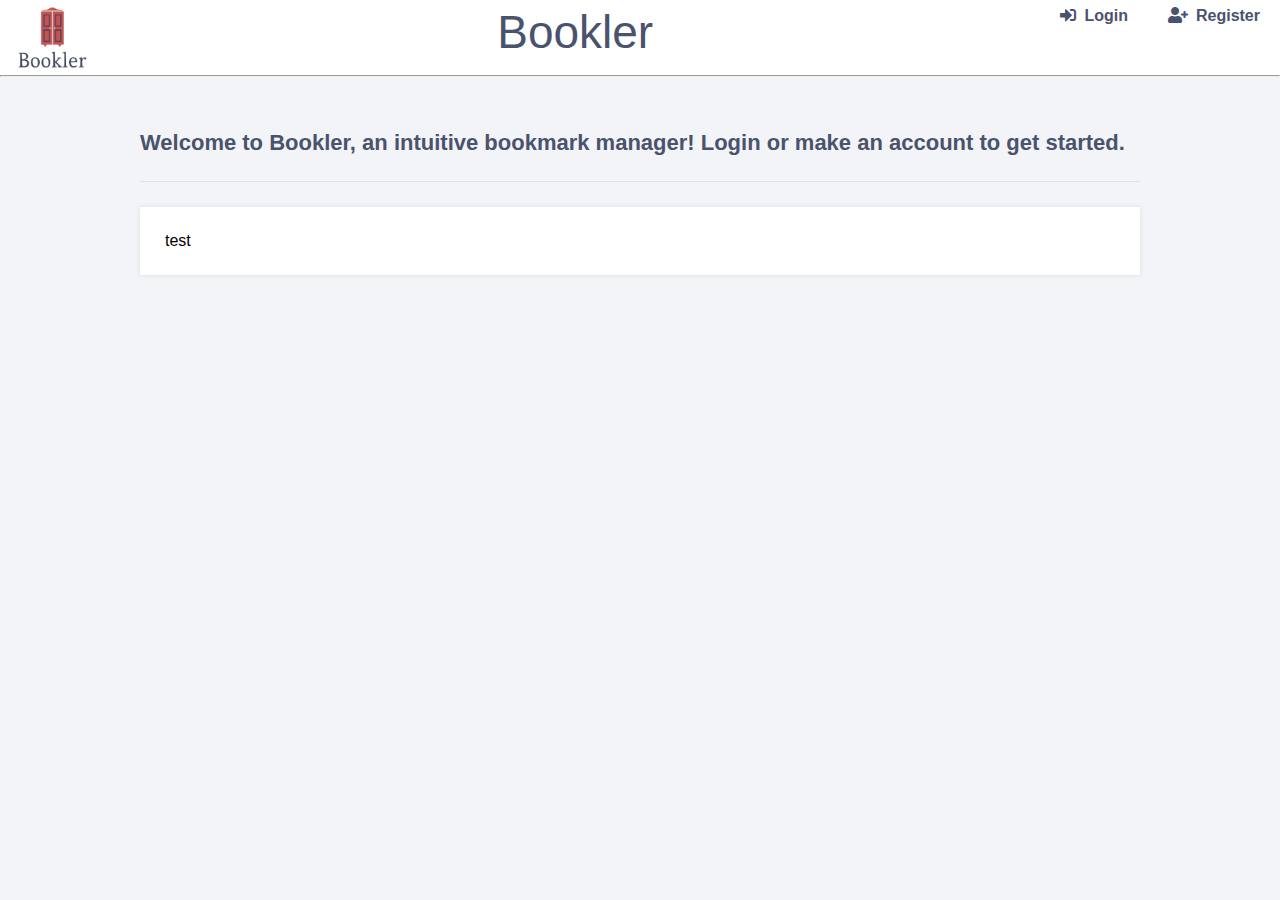
<file: index.html>
<!DOCTYPE html>
<html>
    <head>
        <meta charset="utf-8">
        <title>Home Page</title>
        <link rel="stylesheet" href="styles/style.css" type="text/css">
        <link rel="stylesheet" href="https://use.fontawesome.com/releases/v5.7.1/css/all.css">
    </head>
    <body class = "index">
        <nav class = "navtop">
            <div>
                <a href="index.html"  id="logo">
                    <img src="images/logo.png" alt="Bookler! an intuitive bookmark manager." height='75' width='75'>
                </a>
                <h1>Bookler</h1>
                <a href="login.html"><i class="fas fa-sign-in-alt"></i>Login</a>
				<a href="register.html"><i class="fas fa-user-plus"></i></i>Register</a>
            </div>
            <hr>
        </nav>
        <div class="content">
            <h2>Welcome to Bookler, an intuitive bookmark manager! Login or make an account to get started.</h2>
            <p>test</p>
        </div>
    </body>
</html>
</file>
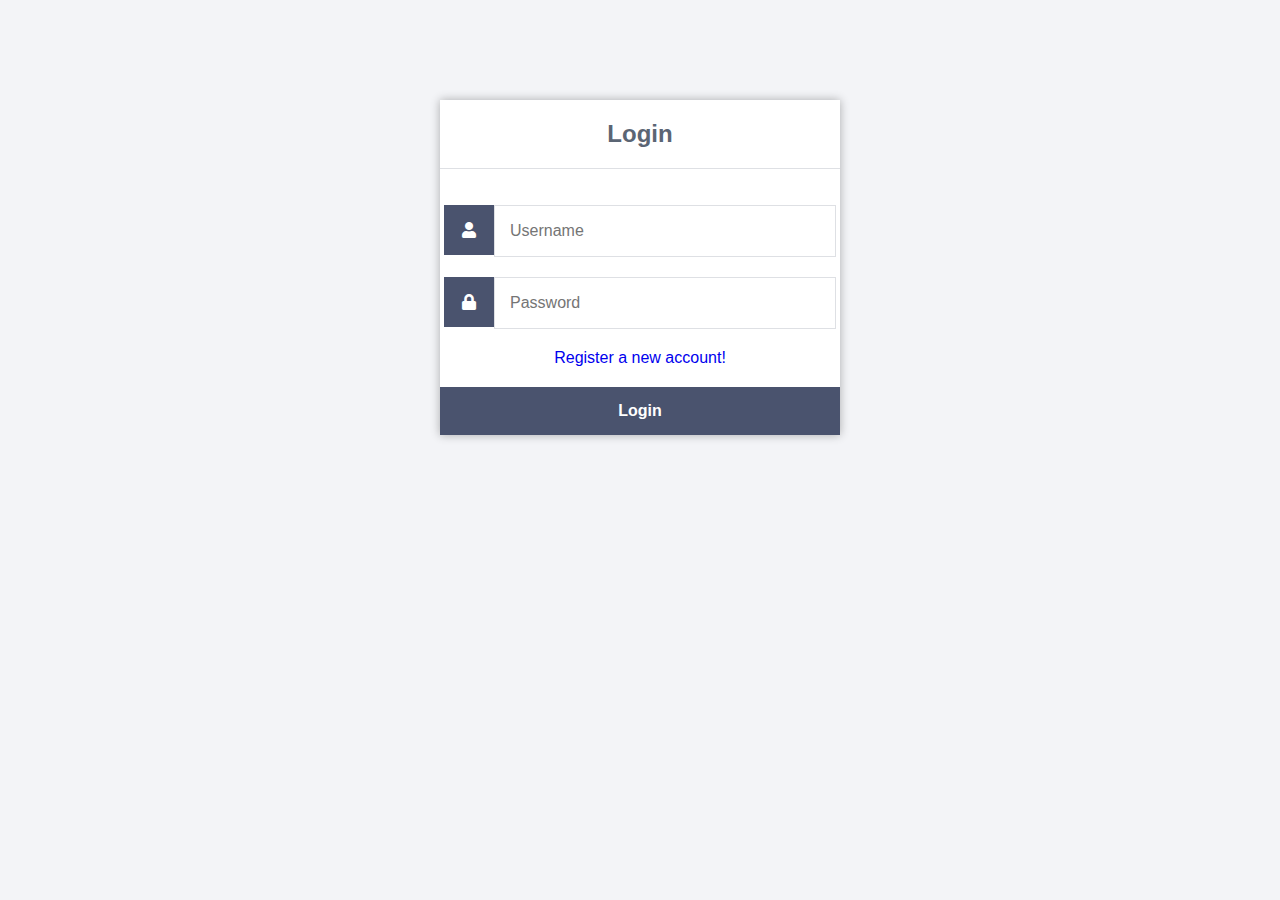
<file: login.html>
<!DOCTYPE html>
<html>
    <head>
        <meta charset="utf-8">
        <title>Bookmarks</title>
        <link rel="stylesheet" href="styles/style.css" type="text/css">
        <link rel="stylesheet" href="https://use.fontawesome.com/releases/v5.7.1/css/all.css">
    </head>
    <body>
        <div class="login">
            <h1>Login</h1>
            <form action="authenticate.php" method="post">
                <label for="username">
                    <i class="fas fa-user"></i>
                </label>
                <input type="text" name="username" placeholder="Username" id="username" required>
                <label for="password">
                    <i class = "fas fa-lock"></i>
                </label>
                <input type="password" name="password" placeholder="Password" id="password" required>
                <a id=registerLink href="register.html">Register a new account!</a>
                <input type="submit" value="Login">
            </form>
            
        </div>

    </body>
</html>
</file>
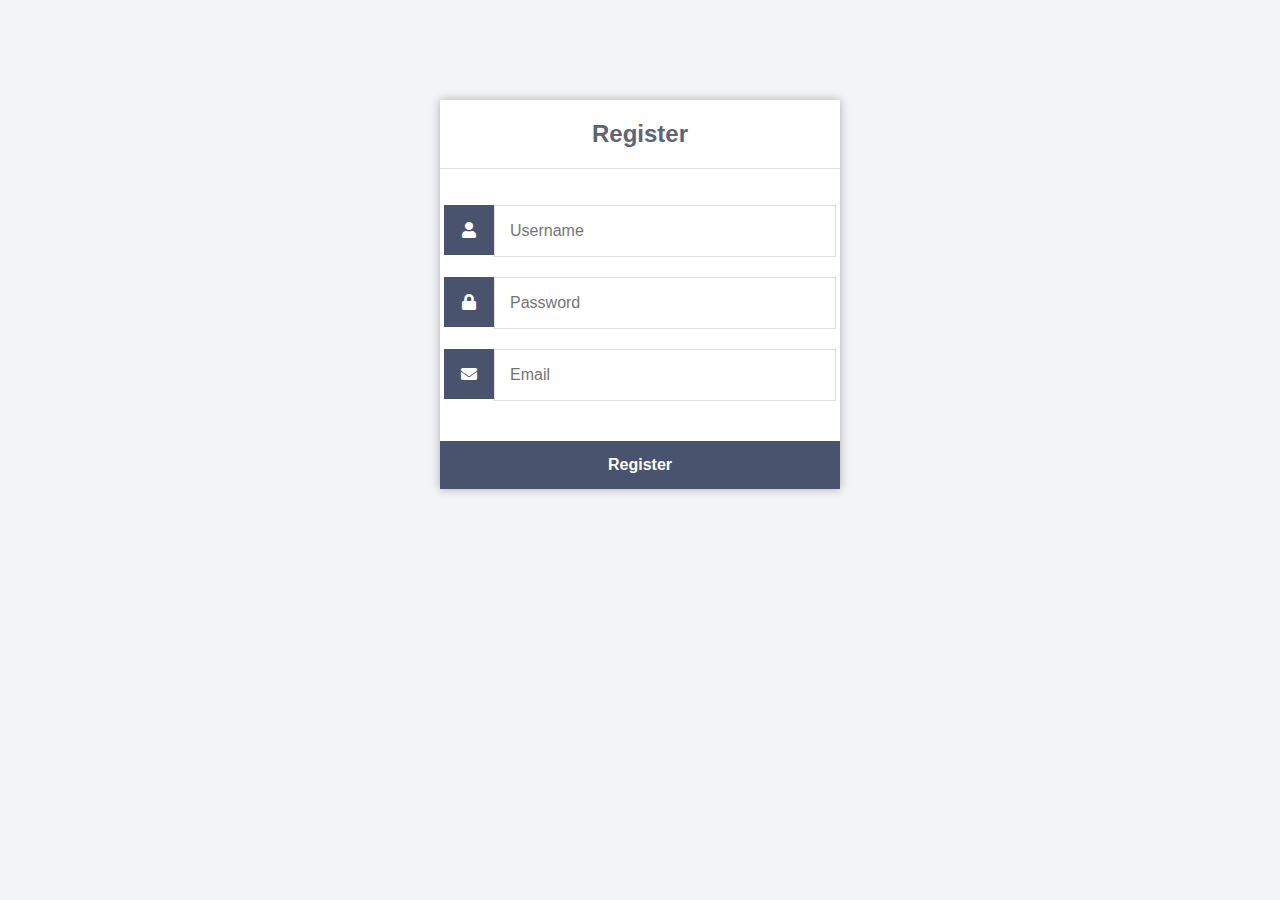
<file: register.html>
<!DOCTYPE html>
<html>
	<head>
		<meta charset="utf-8">
		<title>Register</title>
        
        <link rel="stylesheet" href="https://use.fontawesome.com/releases/v5.7.1/css/all.css">
        <link href="styles/style.css" rel="stylesheet" type="text/css">
	</head>
	<body>
		<div class="register">
			<h1>Register</h1>
			<form action="register.php" method="post" autocomplete="off">
				<label for="username">
					<i class="fas fa-user"></i>
				</label>
				<input type="text" name="username" placeholder="Username" id="username" required>
				<label for="password">
					<i class="fas fa-lock"></i>
				</label>
				<input type="password" name="password" placeholder="Password" id="password" required>
				<label for="email">
					<i class="fas fa-envelope"></i>
				</label>
				<input type="email" name="email" placeholder="Email" id="email" required>
				<input type="submit" value="Register">
			</form>
		</div>
	</body>
</html>
</file>
<file: styles/style.css>
/* change styling */
* {
    font-family: -apple-system, BlinkMacSystemFont, "segoe ui", roboto, oxygen, ubuntu, cantarell, "fira sans", "droid sans", "helvetica neue", Arial, sans-serif;
    font-size: 16px;
    -webkit-font-smoothing: antialiased;
    -moz-osx-font-smoothing: grayscale;
}
body {
    background-color: #f3f4f7;
    margin:0;
}
hr{
    margin: 0;
}

#logo{
    padding-left: 15px;
    padding-top: 0px;
}
.login {
    width: 400px;
    background-color: #ffffff;
    box-shadow: 0 0 9px 0 rgba(0, 0, 0, 0.3);
    margin: 100px auto;
}
.login h1 {
    text-align: center;
    color: #5b6574;
    font-size: 24px;
    padding: 20px 0 20px 0;
    border-bottom: 1px solid #dee0e4;
}
.login form {
    display: flex;
    flex-wrap: wrap;
    justify-content: center;
    padding-top: 20px;
}
.login form label {
    display: flex;
    justify-content: center;
    align-items: center;
    width: 50px;
    height: 50px;
    background-color: #4a536e;
    color: #ffffff;
}
.login form input[type="password"], .login form input[type="text"] {
    width: 310px;
    height: 50px;
    border: 1px solid #dee0e4;
    margin-bottom: 20px;
    padding: 0 15px;
}
.login form input[type="submit"] {
    width: 100%;
    padding: 15px;
   margin-top: 20px;
    background-color: #4a536e;
    border: 0;
    cursor: pointer;
    font-weight: bold;
    color: #ffffff;
    transition: background-color 0.2s;
}
.login form input[type="submit"]:hover {
  background-color: #2868c7;
    transition: background-color 0.2s;
}
.login a {
    text-decoration: none;
}
.form-control{
    float:right;
    margin-left: 20px;
    margin-top: 5px;
    width: 75%;
  
}
.formLabel{

    display: inline-block;
    padding: 10px 10px 10px 0;
    
}
#addForm{
    display: table;
    width: 50%;
    margin:auto;
    margin-top: 20px;
}
#addbtn{
    float: right;
}





.navtop {
	background-color:white ;
	height: 75px;
	width: 100%;
    border: 0;
    margin-bottom:30px;
}
.navtop div {
	display: flex;
	margin: 0 auto;
    width: auto;
    min-width: 650px;
	height: 100%;
}
.navtop div h1, .navtop div a {
	display: inline-block;   
}
.navtop div h1 {
	flex: 1; 
	font-size: 46px;
    padding: 0;
    margin-bottom:1px;
    margin-top: 5px;
	color: #4a536e;
    font-weight: normal;
    text-align: center;

}
.navtop div a {
	padding: 5px 20px;
	text-decoration: none;
	color: #4a536e;
    font-weight: bold;
    height: 10px;
}

.navtop div a i {
	padding: 2px 8px 0 0;
}
.navtop div a:hover {
	color: #eaebed;
}

body.loggedin {
	background-color: #f3f4f7;
}
.content {
	width: 1000px;
    margin: 0 auto;

}
.content h2 {
	margin: 0;
	padding: 25px 0;
	font-size: 22px;
	border-bottom: 1px solid #e0e0e3;
	color: #4a536e;
}
.content > p, .content > div {
	box-shadow: 0 0 5px 0 rgba(0, 0, 0, 0.1);
	margin: 25px 0;
	padding: 25px;
	background-color: #fff;
}
.content > p table td, .content > div table td {
	padding: 5px;
}
.content > p table td:first-child, .content > div table td:first-child {
	font-weight: bold;
	color: #4a536e;
	padding-right: 15px;
}
.content > div p {
	padding: 5px;
	margin: 0 0 10px 0;
}


.register {
    width: 400px;
    background-color: #ffffff;
    box-shadow: 0 0 9px 0 rgba(0, 0, 0, 0.3);
    margin: 100px auto;
}
.register h1 {
    text-align: center;
    color: #5b6574;
    font-size: 24px;
    padding: 20px 0 20px 0;
    border-bottom: 1px solid #dee0e4;
}
.register form {
    display: flex;
    flex-wrap: wrap;
    justify-content: center;
    padding-top: 20px;
}
.register form label {
    display: flex;
    justify-content: center;
    align-items: center;
    width: 50px;
   height: 50px;
    background-color: #4a536e;
    color: #ffffff;
}
.register form input[type="password"], .register form input[type="text"], .register form input[type="email"] {
    width: 310px;
    height: 50px;
    border: 1px solid #dee0e4;
    margin-bottom: 20px;
    padding: 0 15px;
}
.register form input[type="submit"] {
    width: 100%;
    padding: 15px;
    margin-top: 20px;
    background-color: #4a536e;
   border: 0;
    cursor: pointer;
    font-weight: bold;
    color: #ffffff;
    transition: background-color 0.2s;
}
.register form input[type="submit"]:hover {
  background-color: #2868c7;
    transition: background-color 0.2s;
}

.box{
    margin:10px;
    background-color:white;
    border-radius: 5px;
    padding: 20px;
    cursor: pointer;
    position:relative;
}
.box:hover{
    background-color: #bcc8d4;
}
.box h3 {
    text-align: center;
    
}

.box a{
    position: absolute; 
    right: 5px;
    top: 5px;
    /* top: 15px;
    right: 15px; */
}

.wrapper{

    margin: 0 auto;
    width: 1000px;
    display: grid;
    grid-template-columns: repeat(auto-fill, minmax(175px, 1fr) ) ;

}
h1{
    text-align: center;
	padding: 25px 0;
	font-size: 22px;
	color: #4a536e;
}
</file>
